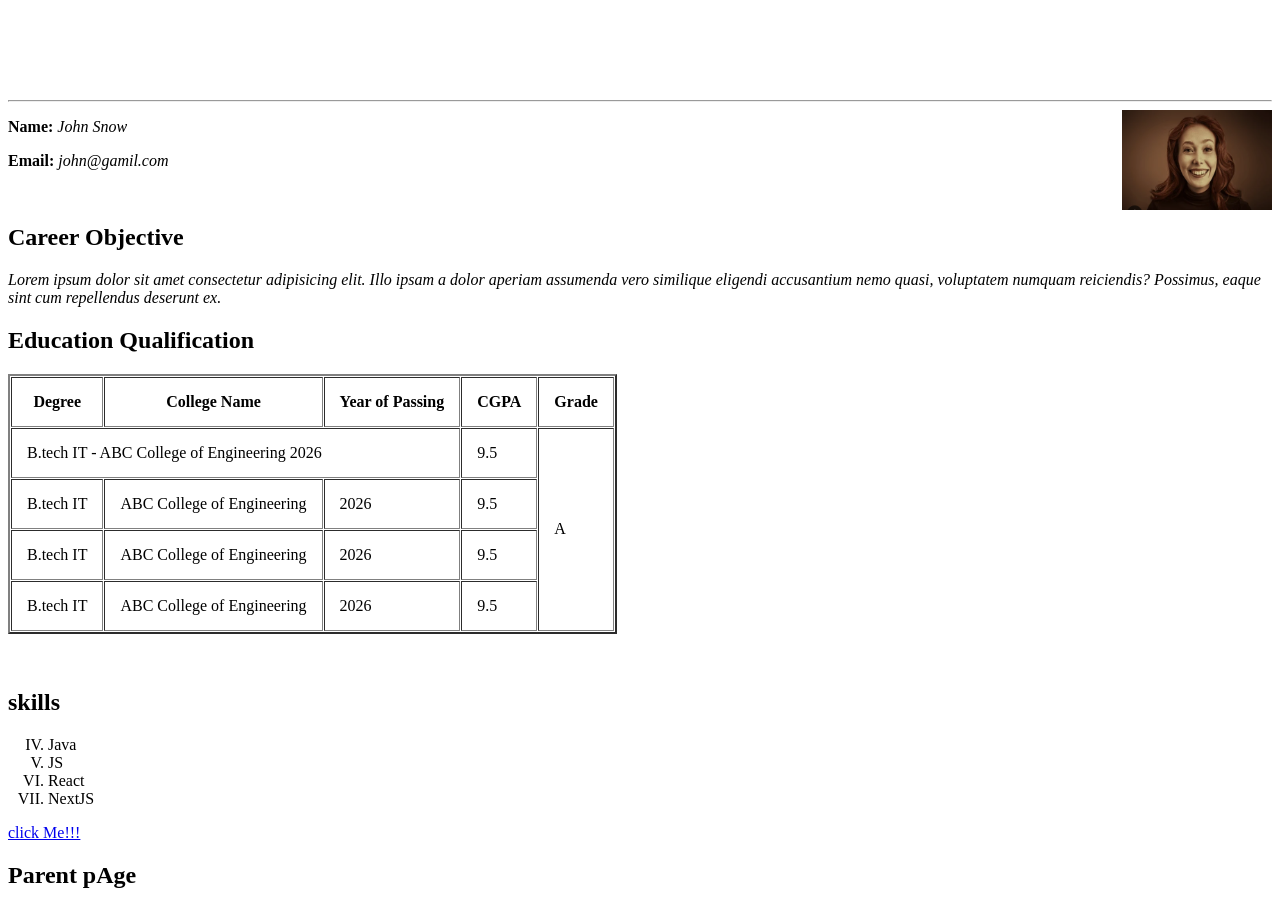
<file: html/index.html>
<!doctype html>
<html lang="en">
  <head>
    <meta charset="UTF-8" />
    <meta name="viewport" content="width=device-width, initial-scale=1.0" />
    <title>Bio Data</title>
  </head>
  <body>
    <marquee><h1 align="center">Bio Data</h1></marquee>
    <hr />
    <img
      src="./human.png"
      alt="human"
      align="right"
      height="100px"
      width="150px"
    />
    <p><b>Name:</b> <i>John Snow</i></p>
    <p><b>Email:</b> <i>john@gamil.com</i></p>
    <br />
    <h2>Career Objective</h2>
    <p>
      <i
        >Lorem ipsum dolor sit amet consectetur adipisicing elit. Illo ipsam a
        dolor aperiam assumenda vero similique eligendi accusantium nemo quasi,
        voluptatem numquam reiciendis? Possimus, eaque sint cum repellendus
        deserunt ex.</i
      >
    </p>
    <h2>Education Qualification</h2>
    <table border="2px" cellpadding="15" cellspacing="1">
      <thead>
        <tr>
          <th>Degree</th>
          <th>College Name</th>
          <th>Year of Passing</th>
          <th>CGPA</th>
          <th>Grade</th>
        </tr>
      </thead>
      <tbody>
        <tr>
            <td colspan="3">B.tech IT - ABC College of Engineering 2026</td>
       
            <td>9.5</td>
            <td rowspan="4">A</td>
        </tr>
        <tr>
            <td>B.tech IT</td>
            <td>ABC College of Engineering</td>
            <td>2026</td>
            <td>9.5</td>
           
        </tr>
        <tr>
            <td>B.tech IT</td>
            <td>ABC College of Engineering</td>
            <td>2026</td>
            <td>9.5</td>
        
        </tr>
        <tr>
            <td>B.tech IT</td>
            <td>ABC College of Engineering</td>
            <td>2026</td>
            <td>9.5</td>
         
        </tr>
      </tbody>
    </table><br><br>
<h2>skills</h2>
<ol type="I" start="4">
    <li>Java</li>
    <li>JS</li>
    <li>React</li>
    <li>NextJS</li>

</ol>
<a href="./human.png"  target="_top">click Me!!!</a>
<h2>Parent pAge</h2>




  </body>
</html>
</file>
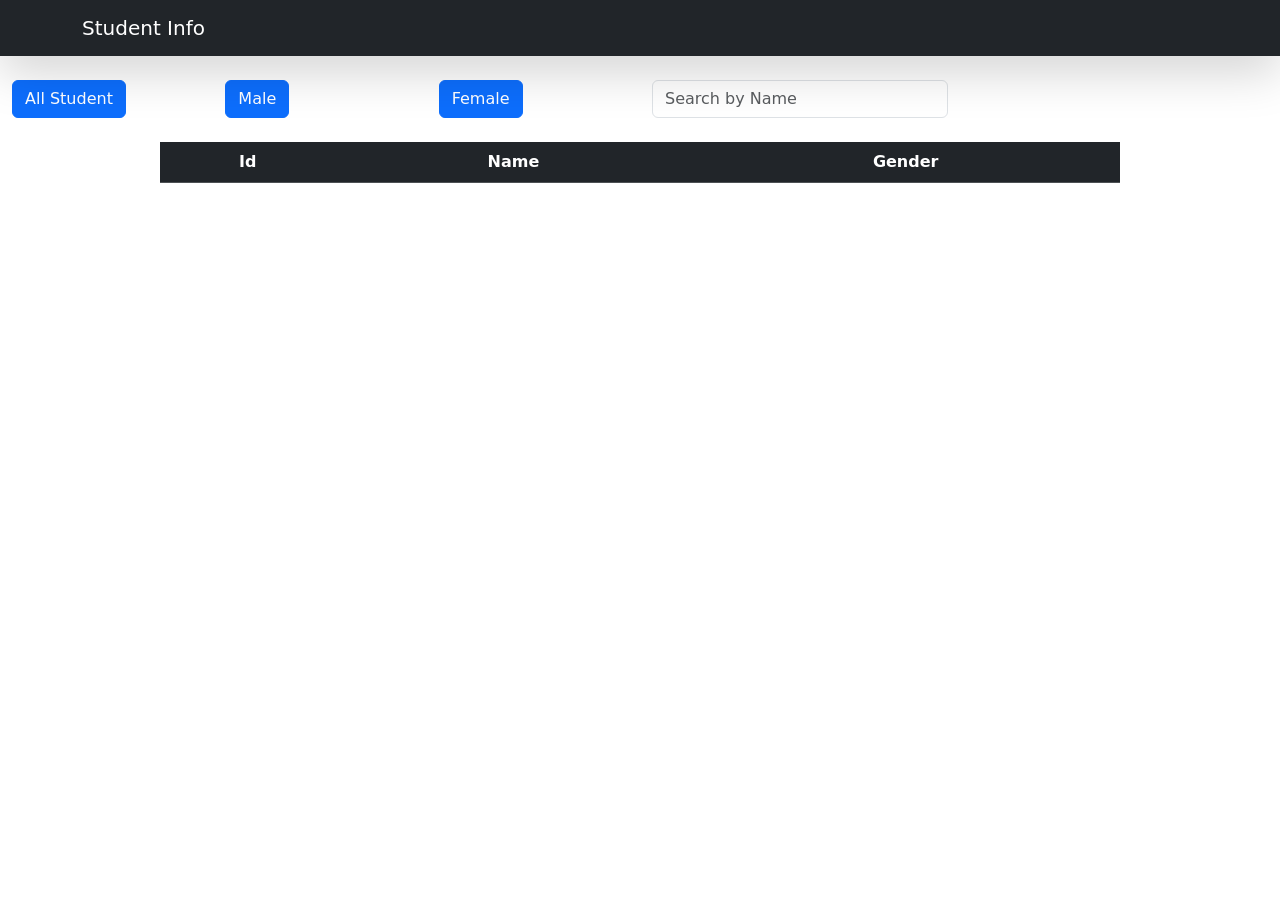
<file: html/Arrays/studentinfo.html>
<!DOCTYPE html>
<html lang="en">
<head>
    <meta charset="UTF-8">
    <meta name="viewport" content="width=device-width, initial-scale=1.0">
    <title>Document</title>
    <link href="https://cdn.jsdelivr.net/npm/bootstrap@5.3.8/dist/css/bootstrap.min.css" rel="stylesheet" integrity="sha384-sRIl4kxILFvY47J16cr9ZwB07vP4J8+LH7qKQnuqkuIAvNWLzeN8tE5YBujZqJLB" crossorigin="anonymous">
<script src="https://cdn.jsdelivr.net/npm/bootstrap@5.3.8/dist/js/bootstrap.bundle.min.js" integrity="sha384-FKyoEForCGlyvwx9Hj09JcYn3nv7wiPVlz7YYwJrWVcXK/BmnVDxM+D2scQbITxI" crossorigin="anonymous"></script>
</head>
<body>
    <nav class="navbar navbar-dark bg-dark shadow-lg">
        <div class="container">
            <a href="" class="navbar-brand">Student Info</a>
        </div>
    </nav>

    <div class="row mt-4 m-auto"> 
        <div class="col-2"><button class="btn btn-primary"onclick="show()">All Student</button></div>
        <div class="col-2"><button class="btn btn btn-primary" onclick="gender('male')">Male</button></div>
        <div class="col-2"><button class="btn btn-primary"onclick="gender('female')">Female</button></div>
        <div class="col-3"><input type="text" placeholder="Search by Name" id="nameq" class="form-control" onkeypress="search()"></div>
    </div>

    <section class="w-75 mt-4 m-auto">
        <table class="table tabel-hover table-striped text-center">
            <thead class="table-dark">
                <tr>
                    <th>Id</th>
                    <th>Name</th>
                    <th>Gender</th>
                </tr>
            </thead>
            <tbody id="data">
               
            </tbody>
        </table>
    </section>
    <script>

        let dis = document.getElementById("data");
        let Students=[
            {id:101,name:"john",gender:"male"},
            {id:102,name:"Aana",gender:"female"},
            {id:103,name:"Harry",gender:"male"},
            {id:104,name:"Hermonie",gender:"female"},
            {id:105,name:"Luke",gender:"male"},
            {id:106,name:"Ben",gender:"male"},
            {id:107,name:"Eva",gender:"female"},
            {id:108,name:"Samantha",gender:"female"},
            {id:109,name:"Wick",gender:"male"},
        ]
        function display(arr){
            let res="";
            arr.forEach((i)=>{
                res+=`<tr>
                    <td>${i.id}</td>
                    <td>${i.name}</td>
                    <td>${i.gender}</td>
                </tr>`
            })

            dis.innerHTML=res
        }
        function show(){
            display(Students)
        }
      

        function gender(gen){
            display(Students.filter((i)=>i.gender===gen))

        }

        function search(){
            let key = document.getElementById("nameq").value.toLowerCase();
            display(Students.filter((i)=>i.name.toLowerCase().includes(key)))



        }


             

    </script>
</body>
</html>
</file>
